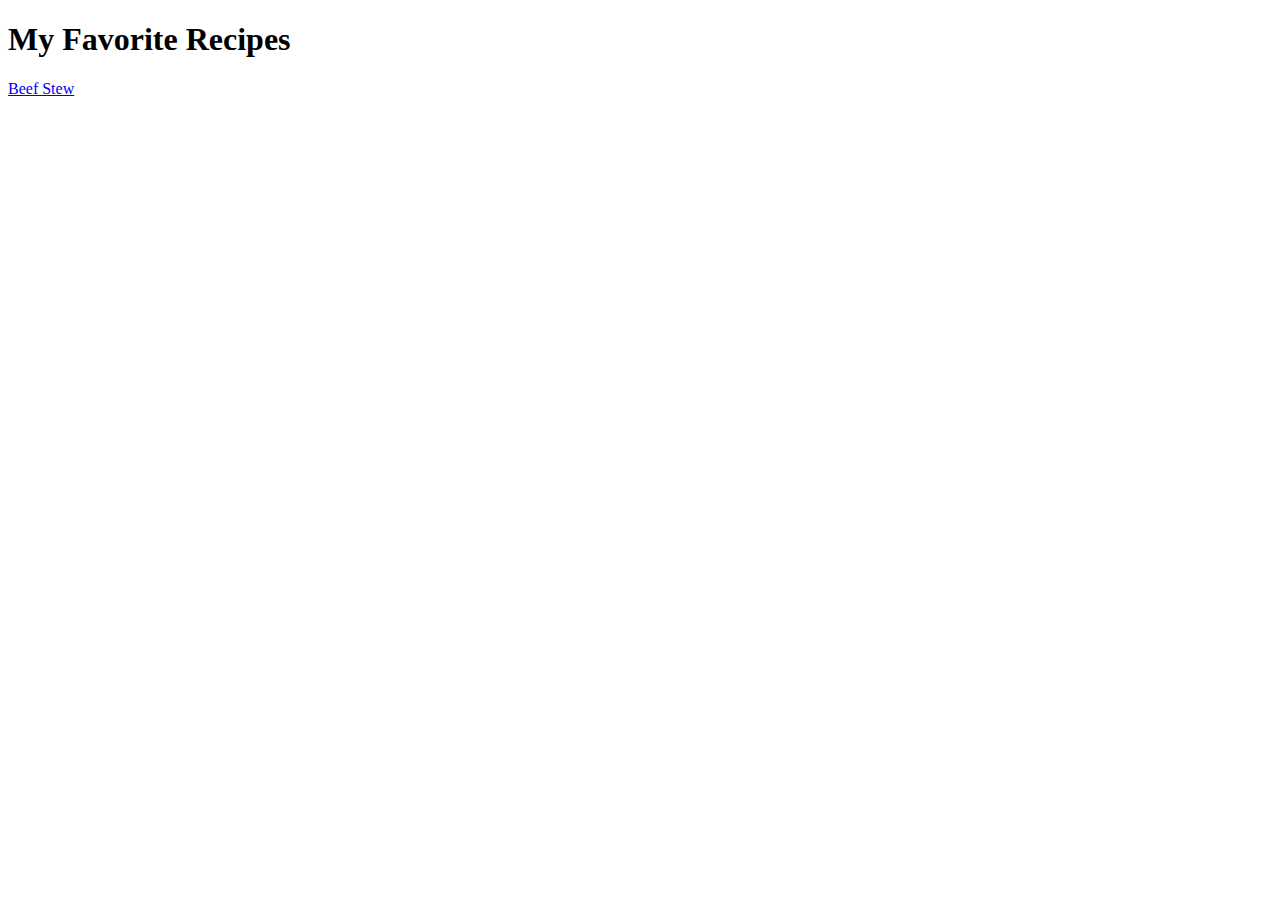
<file: index.html>
<!DOCTYPE html>
<html lang="en">
    <head>
        <meta charset="UTF-8">
        <meta name="viewport" content="width=display-width, initial-scale=1.0">
        <title>Recipes Home</title>
    </head>
    <body>
        <h1>My Favorite Recipes</h1>
       <a href="recipes/beefstew.html">Beef Stew</a>
    </body>
</html>
</file>
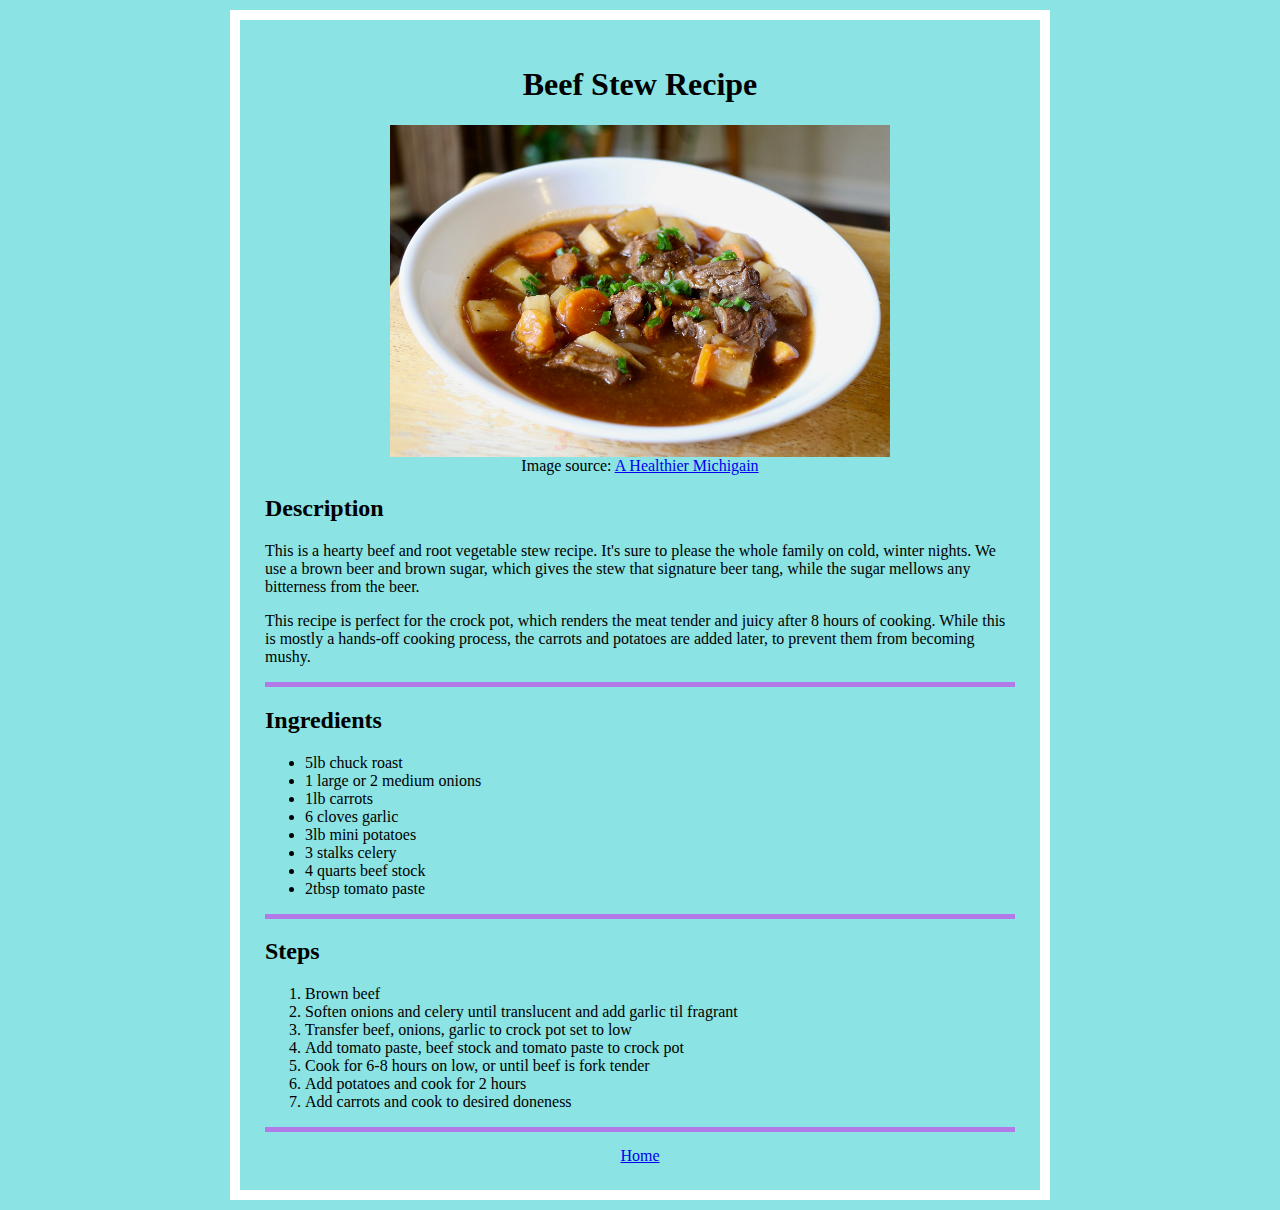
<file: recipes/beefstew.html>
<!DOCTYPE html>
<html lang="en">
    <head>
        <meta charset="UTF-8">
        <meta name="viewport" content="width=display-width, initial-scale=1.0">
        <title>Beef Stew Recipe</title>
        <link rel="stylesheet" href="./beefstew.css">
    </head>
    <body>
        <div class="recipe-text">
        <h1 class="title">Beef Stew Recipe</h1>
        <figure id="img"><img src="./beefstew.jpg" width="500px"><figcaption>
        Image source: <a href="http://www.ahealthiermichigan.org/2017/03/15/healthier-irish-beef-stew/" alt="A delicious bowl of beef stew with carrots and potatoes.">A Healthier Michigain</a></figcaption></figure>
    
            <div class="description">
            <h2>Description</h2>
        <p>This is a hearty beef and root vegetable stew recipe. It's sure to please the whole family on cold, winter nights. We use a brown beer and brown sugar,
            which gives the stew that signature beer tang, while the sugar mellows any bitterness from the beer.
        </p>
        <p>This recipe is perfect for
            the crock pot, which renders the meat tender and juicy after 8 hours of cooking. While this is mostly a hands-off cooking process, 
            the carrots and potatoes are added later, to prevent them from becoming mushy. </p>
            </div>
            
            <div class="ingredients">
        <h2>Ingredients</h2>
        <ul>
            <li>5lb chuck roast</li>
            <li>1 large or 2 medium onions</li>
            <li>1lb carrots</li>
            <li>6 cloves garlic</li>
            <li>3lb mini potatoes</li>
            <li>3 stalks celery</li>
            <li>4 quarts beef stock</li>
            <li>2tbsp tomato paste</li>
        </ul>
        </div>
        <div class="steps">
        <h2>Steps</h2>
        <ol>
            <li>Brown beef</li>
            <li>Soften onions and celery until translucent and add garlic til fragrant</li>
            <li>Transfer beef, onions, garlic to crock pot set to low</li>
            <li>Add tomato paste, beef stock and tomato paste to crock pot</li>
            <li>Cook for 6-8 hours on low, or until beef is fork tender</li>
            <li>Add potatoes and cook for 2 hours</li>
            <li>Add carrots and cook to desired doneness</li>

        </ol>
        </div>
         <div class="nav">
     <a href="../index.html">Home</a></div>
    </div>
   
    </body>
   
</html>
</file>
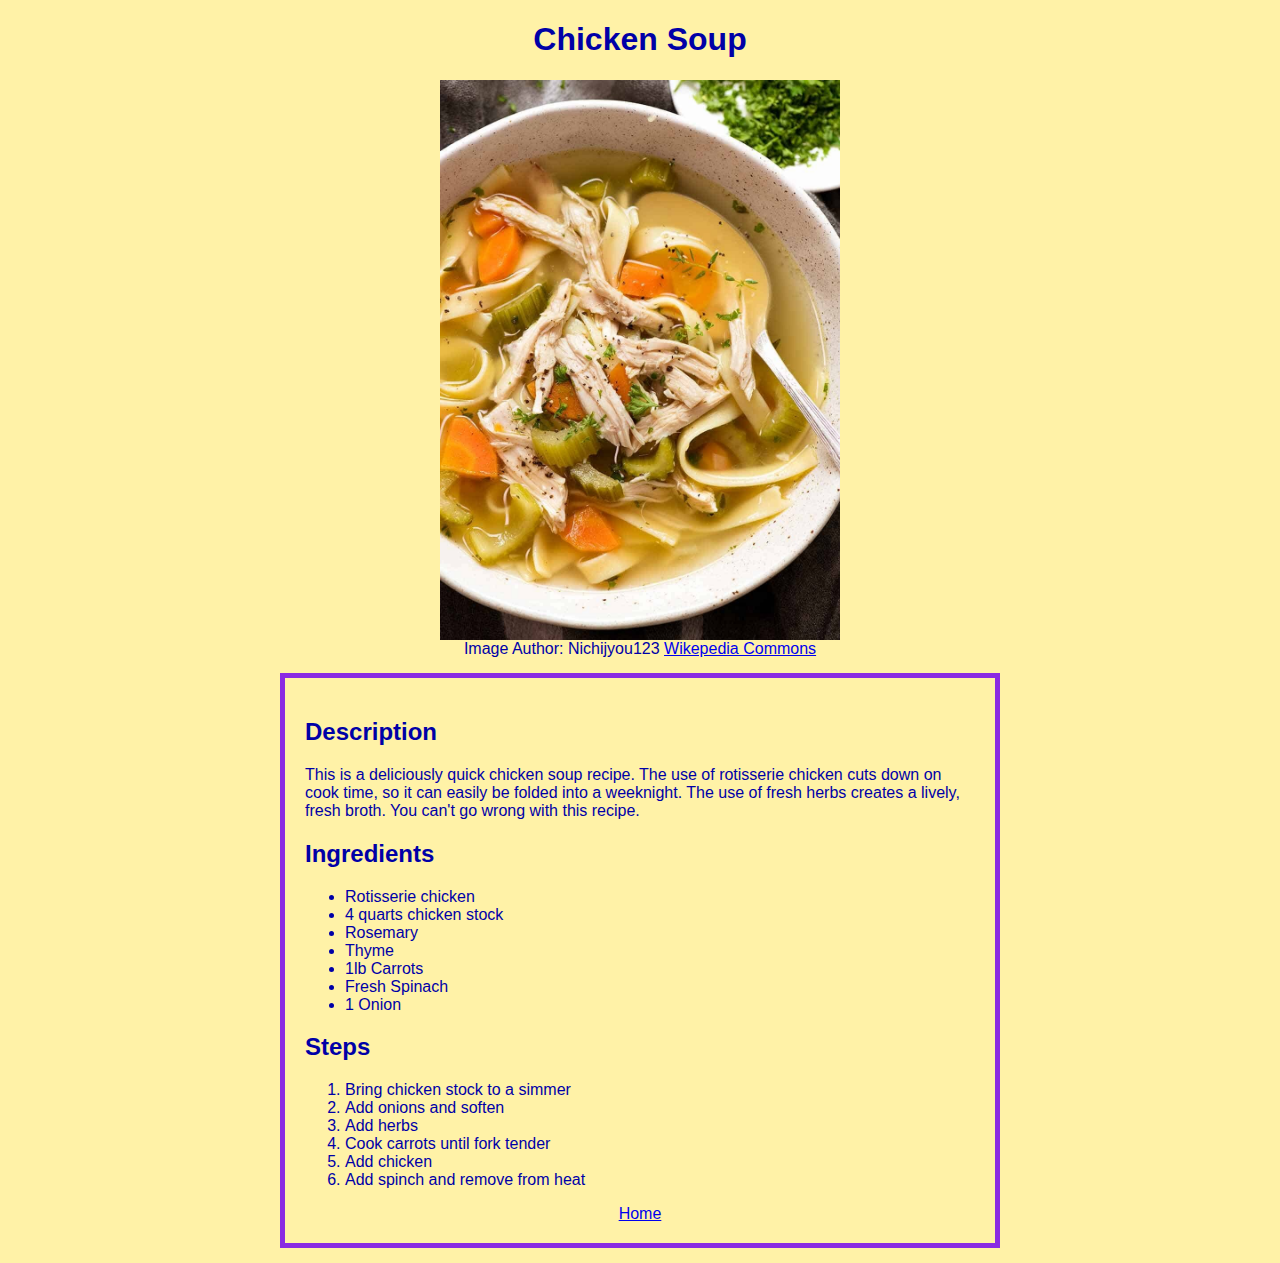
<file: recipes/chickensoup.html>
<!DOCTYPE html><html lang="en">
    <head>
        <meta charset="UTF-8">
        <meta name="viewport" content="width=device-width, initial-scale=1.0">
        <title>Chicken Soup Recipe</title>
        <link rel="stylesheet" href="./chickensoup.css">
    </head>
    <body>
        <div class="text-body">
        <h1 class="title">Chicken Soup</h1>
        <figure><img src="./chickensoup.jpg" width="400"><figcaption>
            Image Author: Nichijyou123 <a href="https://commons.wikimedia.org/wiki/File:Chicken_Noodle_Soup_US.jpg" alt="a delicious bowl of chicken soup.">Wikepedia Commons</a>
        </figcaption></figure>
        <div class="meat">
        <h2>Description</h2>
        <p>This is a deliciously quick chicken soup recipe. The use of rotisserie chicken cuts down on cook time, 
            so it can easily be folded into a weeknight. The use of fresh herbs creates a lively, fresh broth. You can't go wrong with this 
        recipe. </p>
        <h2>Ingredients</h2>
        <ul>
            <li>Rotisserie chicken</li>
            <li>4 quarts chicken stock</li>
            <li>Rosemary</li>
            <li>Thyme</li>
            <li>1lb Carrots</li>
            <li>Fresh Spinach</li>
            <li>1 Onion</li>
        </ul>
        <h2>Steps</h2>
        <ol>
            <li>Bring chicken stock to a simmer</li>
            <li>Add onions and soften</li>
            <li>Add herbs</li>
            <li>Cook carrots until fork tender</li>
            <li>Add chicken</li>
            <li>Add spinch and remove from heat</li>
        </ol>
        <a id="home-link" href="../index.html">Home</a>
        </div>
        </div>
    </body>
</html>
</file>
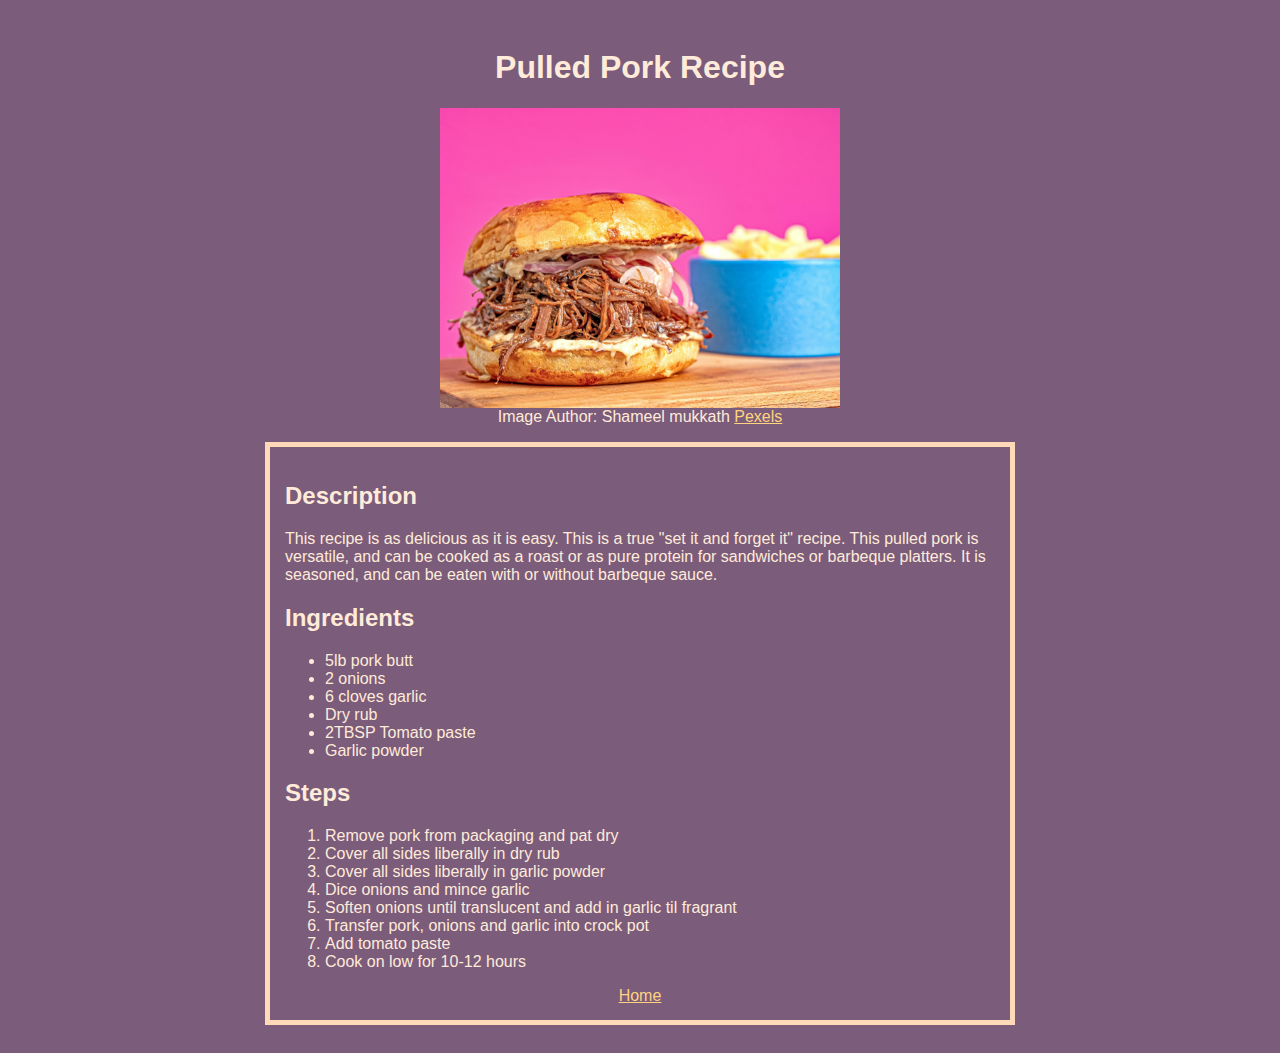
<file: recipes/pulledpork.html>
<!DOCTYPE html><html lang="en">
    <header>
        <meta charset="utf-8">
        <meta name="viewport" content="width=display-width, initial-scale=1.0">
        <title>Pulled Pork Recipe</title>
        <link rel="stylesheet" href="./pulledpork.css">
    </header>
    <body>
        <div class="main">
        <h1 class="title">Pulled Pork Recipe</h1>
        <figure><img src="./pulledpork.jpg" width="400"><figcaption>
            Image Author: Shameel mukkath <a href="https://www.pexels.com/photo/a-pulled-pork-sandwich-with-chips-on-a-wooden-cutting-board-17321378/" alt="A delicious pulled pork sandwich on a pick background.">Pexels</a>
        </figcaption></figure>
        <div class="main-content">
        <h2>Description</h2>
        <p>This recipe is as delicious as it is easy. This is a true "set it and forget it" recipe. This pulled pork is versatile, and can be
            cooked as a roast or as pure protein for sandwiches or barbeque platters. It is seasoned, and can be eaten with or without barbeque sauce.
        </p>
        <h2>Ingredients</h2>
        <ul>
            <li>5lb pork butt</li>
            <li>2 onions</li>
            <li>6 cloves garlic</li>
            <li>Dry rub</li>
            <li>2TBSP Tomato paste</li>
            <li>Garlic powder</li>
        </ul>
        <h2>Steps</h2>
        <ol>
            <li>Remove pork from packaging and pat dry</li>
            <li>Cover all sides liberally in dry rub</li>
            <li>Cover all sides liberally in garlic powder</li>
            <li>Dice onions and mince garlic</li>
            <li>Soften onions until translucent and add in garlic til fragrant</li>
            <li>Transfer pork, onions and garlic into crock pot</li>
            <li>Add tomato paste</li>
            <li>Cook on low for 10-12 hours</li>
        </ol>
        <a id="home" href="../index.html">Home</a>
        </div>
        </div>
    </body>

</html>
</file>
<file: recipes/beefstew.css>
body {
    background-color: #8be3e3;
    font-family:Georgia, 'Times New Roman', Times, serif;
}

.title {
text-align: center;
}

.recipe-text img {
    display: block;
    margin: auto;
}

.recipe-text figcaption {
    text-align: center;
}

.recipe-text {
    outline: 10px solid white;
    margin: 20px auto;
    padding: 25px;
    max-width: 750px;
}

.description {
    border-bottom: 5px solid #b27ae7;
}

.ingredients {
    border-bottom: 5px solid #b27ae7;
}

.steps {
    border-bottom: 5px solid #b27ae7;
}

.nav {
    text-align: center;
    margin-top: 15px;
}

a:hover {
    color: pink;
}
</file>
<file: recipes/chickensoup.css>
body {
    background-color: #fff2a7;
    font-family: 'Lucida Sans', 'Lucida Sans Regular', 'Lucida Grande', 'Lucida Sans Unicode', Geneva, Verdana, sans-serif;
}

.text-body {
    color: rgb(0, 0, 167);
    max-width: 750px;
    margin: auto;
    
}

.title {
    text-align: center;
}

.text-body img {
    display: block;
    margin: auto;
}

.text-body figcaption {
    text-align: center;
}

.meat {
    outline: 5px solid blueviolet;
    padding: 20px;
    margin: 20px;
}

#home-link {
    display: block;
    text-align: center;
}
</file>
<file: recipes/pulledpork.css>
body {
    background-color: #7b5c7b;
    font-family: Arial, sans-serif;
    color: #ffebd9;
}

a:link {
    color: rgb(255, 211, 128);
}

a:active {
    color: aqua;
}

.main {
    margin: auto;
    max-width: 750px;
    padding: 20px;
}

.main img {
    display: block;
    margin: auto;
}

.main figcaption {
    text-align: center;
}

.main-content {
    border: 5px solid peachpuff;
    padding: 15px;
}

.title {
    text-align: center;
}

#home {
    text-align: center;
    display: block;
}
</file>
